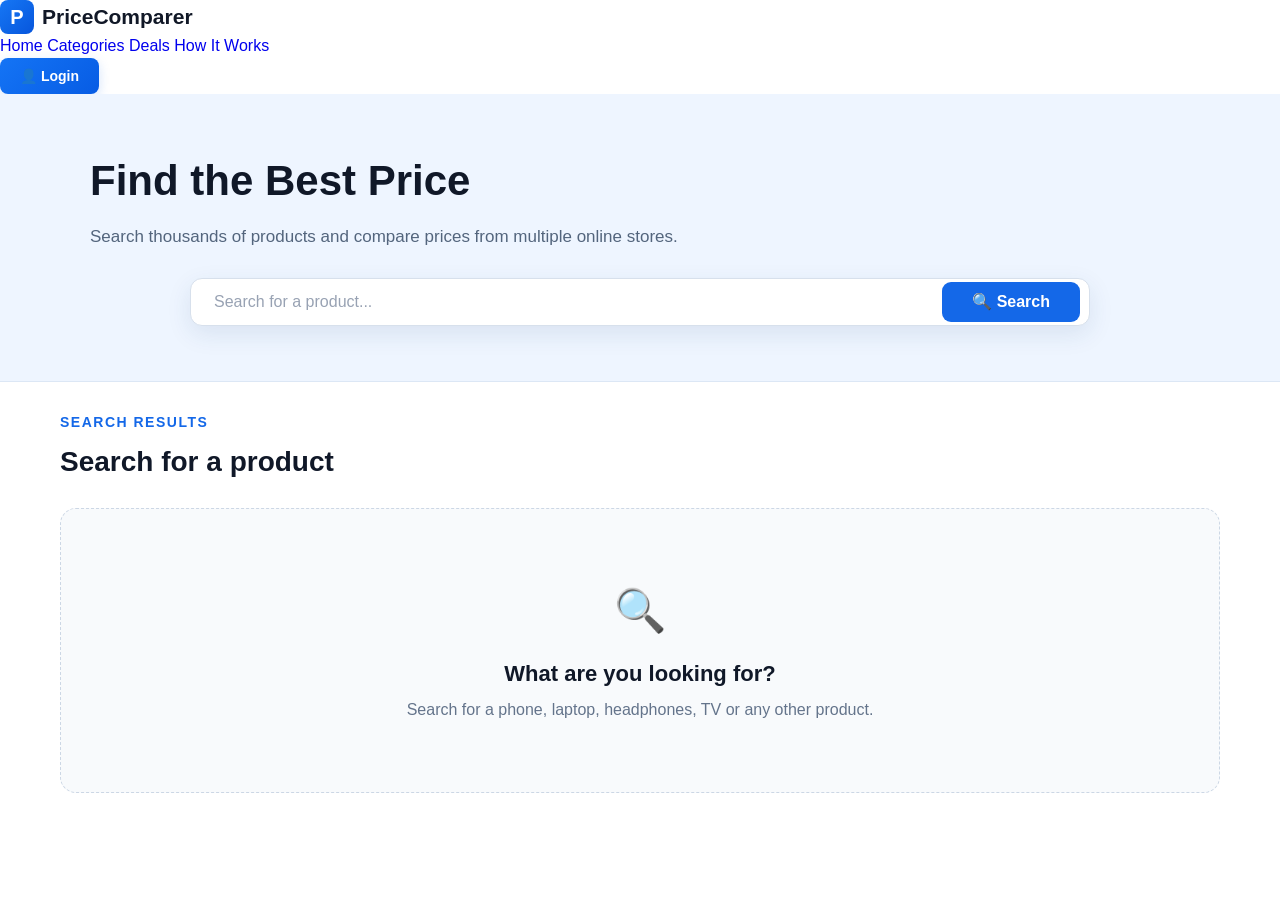
<file: price comparer/search.html>
<!DOCTYPE html>
<html lang="en">

<head>
    <link rel="stylesheet" href="style.css">
<link rel="stylesheet" href="search.css">

    <meta charset="UTF-8">

    <meta
        name="viewport"
        content="width=device-width, initial-scale=1.0"
    >

    <title>Search Products - PriceComparer</title>

   

</head>


<body>

    <!-- ================= HEADER ================= -->

    <header class="main-header">

        <div class="logo">
            <span class="logo-box">P</span>
            <span>Price<span>Comparer</span></span>
        </div>


        <nav>

            <a href="index.html">
                Home
            </a>

            <a href="#">
                Categories
            </a>

            <a href="#">
                Deals
            </a>

            <a href="#">
                How It Works
            </a>

        </nav>


        <button class="login-btn">
            👤 Login
        </button>

    </header>


    <!-- ================= SEARCH AREA ================= -->

    <section class="search-section">

        <div class="search-container">

            <h1>
                Find the Best Price
            </h1>

            <p>
                Search thousands of products and compare prices
                from multiple online stores.
            </p>


            <div class="search-box">

                <input
                    type="text"
                    id="productSearch"
                    placeholder="Search for a product..."
                    autocomplete="off"
                >

                <button
                    onclick="searchProduct()"
                >
                    🔍 Search
                </button>

            </div>

        </div>

    </section>


    <!-- ================= RESULTS ================= -->

    <main class="search-results-container">

        <div class="results-header">

            <div>

                <p class="small-heading">
                    SEARCH RESULTS
                </p>

                <h2 id="resultsTitle">
                    Search for a product
                </h2>

            </div>

            <span id="resultCount"></span>

        </div>


        <div id="results">

            <div class="empty-results">

                <div class="empty-icon">
                    🔍
                </div>

                <h3>
                    What are you looking for?
                </h3>

                <p>
                    Search for a phone, laptop, headphones,
                    TV or any other product.
                </p>

            </div>

        </div>

    </main>

<script src="products.js"></script>
    <!-- ================= JAVASCRIPT ================= -->

    <script>
        




// ==========================================
// SEARCH
// ==========================================

function searchProduct() {

    const input =
        document.getElementById("productSearch");

    const results =
        document.getElementById("results");

    const resultsTitle =
        document.getElementById("resultsTitle");

    const resultCount =
        document.getElementById("resultCount");


    const query =
        input.value.trim().toLowerCase();


    // Empty search
    if (query === "") {

        resultsTitle.textContent =
            "Search for a product";

        resultCount.textContent = "";

        results.innerHTML = `

            <div class="empty-results">

                <div class="empty-icon">
                    🔍
                </div>

                <h3>
                    What are you looking for?
                </h3>

                <p>
                    Enter a product name above.
                </p>

            </div>
        `;

        return;
    }


    // Find matching products
    const matchingProducts =
         productCatalog.filter(
            function(product) {

                return (
                    product.name
                        .toLowerCase()
                        .includes(query)

                    ||

                    product.category
                        .toLowerCase()
                        .includes(query)
                );

            }
        );


    // No results
    if (matchingProducts.length === 0) {

        resultsTitle.textContent =
            `No results for "${input.value}"`;

        resultCount.textContent =
            "0 products found";

        results.innerHTML = `

            <div class="empty-results">

                <div class="empty-icon">
                    🔎
                </div>

                <h3>
                    No products found
                </h3>

                <p>
                    Try iPhone, Samsung,
                    MacBook, Sony or OnePlus.
                </p>

            </div>
        `;

        return;
    }


    // Heading
    resultsTitle.textContent =
        `Results for "${input.value}"`;

    resultCount.textContent =
        matchingProducts.length +
        " product" +
        (matchingProducts.length > 1 ? "s" : "") +
        " found";


    // Clear results
    results.innerHTML = "";


    // Build cards
    matchingProducts.forEach(
        function(product) {

            const card =
                document.createElement("div");

            card.className =
                "search-product-card";


            card.innerHTML = `

                <div class="search-product-image image-fallback">
                    ${product.icon}
                </div>


                <div class="search-product-info">

                    <span class="product-category">
                        ${product.category}
                    </span>

                    <h3>
                        ${product.name}
                    </h3>

                    <div class="product-rating">
                        ⭐ ${product.rating}
                    </div>

                </div>


                <div class="search-product-price">

                    <small>
                        Starting from
                    </small>

                    <strong>
                        ₹${getLowestProductPrice(product).toLocaleString("en-IN")}
                    </strong>

                    <button
                        class="compare-price-btn"
                        onclick="compareProduct('${product.name}')"
                    >
                        Compare Prices →
                    </button>

                </div>

            `;


            results.appendChild(card);

        }
    );

}


// ==========================================
// OPEN COMPARISON PAGE
// ==========================================

function compareProduct(productName) {

    window.location.href =
        "comparison.html?product=" +
        encodeURIComponent(productName);

}


// ==========================================
// ENTER KEY SEARCH
// ==========================================

document.addEventListener(
    "DOMContentLoaded",
    function() {

        const input =
            document.getElementById(
                "productSearch"
            );


        input.addEventListener(
            "keydown",
            function(event) {

                if (event.key === "Enter") {

                    searchProduct();

                }

            }
        );

    }
);


    </script>


    <script>

        // ============================================
        // SEARCH PRODUCT
        // ============================================

        function searchProduct() {

            const input =
                document.getElementById(
                    "productSearch"
                );


            const query =
                input.value.trim();


            const results =
                document.getElementById(
                    "results"
                );


            const resultsTitle =
                document.getElementById(
                    "resultsTitle"
                );


            const resultCount =
                document.getElementById(
                    "resultCount"
                );


            if (!query) {

                results.innerHTML = `

                    <div class="empty-results">

                        <div class="empty-icon">
                            ⚠️
                        </div>

                        <h3>
                            Please enter a product name
                        </h3>

                        <p>
                            Try searching for iPhone,
                            Samsung, MacBook or OnePlus.
                        </p>

                    </div>

                `;

                resultsTitle.textContent =
                    "Search for a product";

                resultCount.textContent = "";

                return;

            }


            // ========================================
            // PRODUCT DATABASE
            // ========================================

            const products = [

                {
                    name: "iPhone 16",
                    category: "Smartphone",
                    price: 68499,
                    rating: "4.6",
                    image:
                        "https://images.unsplash.com/photo-1592286927505-2fd2c2f1f2e4?auto=format&fit=crop&w=500&q=80"
                },


                {
                    name: "iPhone 16 Pro",
                    category: "Smartphone",
                    price: 99999,
                    rating: "4.7",
                    image:
                        "https://images.unsplash.com/photo-1592286927505-2fd2c2f1f2e4?auto=format&fit=crop&w=500&q=80"
                },


                {
                    name: "Samsung Galaxy S25",
                    category: "Smartphone",
                    price: 74999,
                    rating: "4.5",
                    image:
                        "https://images.unsplash.com/photo-1610945265064-0e34e5519bbf?auto=format&fit=crop&w=500&q=80"
                },


                {
                    name: "MacBook Air",
                    category: "Laptop",
                    price: 89999,
                    rating: "4.7",
                    image:
                        "https://images.unsplash.com/photo-1517336714731-489689fd1ca8?auto=format&fit=crop&w=500&q=80"
                },


                {
                    name: "Sony WH-1000XM5",
                    category: "Headphones",
                    price: 24999,
                    rating: "4.6",
                    image:
                        "https://images.unsplash.com/photo-1546435770-a3e426bf472b?auto=format&fit=crop&w=500&q=80"
                },


                {
                    name: "OnePlus 13",
                    category: "Smartphone",
                    price: 59999,
                    rating: "4.5",
                    image:
                        "https://images.unsplash.com/photo-1598327105666-5b89351aff97?auto=format&fit=crop&w=500&q=80"
                }

            ];


            // ========================================
            // FILTER PRODUCTS
            // ========================================

            const searchText =
                query.toLowerCase();


            const matchingProducts =
                products.filter(function(product) {

                    return (
                        product.name
                            .toLowerCase()
                            .includes(searchText)

                        ||

                        product.category
                            .toLowerCase()
                            .includes(searchText)
                    );

                });


            // ========================================
            // SHOW NO RESULTS
            // ========================================

            if (
                matchingProducts.length === 0
            ) {

                resultsTitle.textContent =
                    "No products found";

                resultCount.textContent =
                    "0 products";


                results.innerHTML = `

                    <div class="empty-results">

                        <div class="empty-icon">
                            🔎
                        </div>

                        <h3>
                            No matching products
                        </h3>

                        <p>
                            Try searching for iPhone,
                            Samsung, MacBook, Sony or OnePlus.
                        </p>

                    </div>

                `;

                return;

            }


            // ========================================
            // SHOW RESULTS
            // ========================================

            resultsTitle.textContent =
                "Results for \"" +
                query +
                "\"";


            resultCount.textContent =
                matchingProducts.length +
                " products found";


            results.innerHTML = "";


          matchingProducts.forEach(function(product) {

    const card =
        document.createElement("div");

    card.className =
        "search-product-card";


    card.innerHTML = `

        <!-- PRODUCT IMAGE -->

        <div class="search-product-image">

            <img
                src="${product.image}"
                alt="${product.name}"
                onerror="
                    this.style.display='none';
                    this.parentElement.innerHTML='📱';
                    this.parentElement.classList.add('image-fallback');
                "
            >

        </div>


        <!-- PRODUCT INFORMATION -->

        <div class="search-product-info">

            <span class="product-category">
                ${product.category}
            </span>

            <h3>
                ${product.name}
            </h3>

            <div class="product-rating">
                ⭐ ${product.rating}
            </div>

        </div>


        <!-- PRICE -->

        <div class="search-product-price">

            <small>
                Starting from
            </small>

            <strong>
                 ₹${getLowestProductPrice(product).toLocaleString("en-IN")}
            </strong>

            <button
                class="compare-price-btn"
                onclick="compareProduct('${product.name}')"
            >
                Compare Prices →
            </button>

        </div>

    `;


    results.appendChild(card);

});

        // ============================================
        // OPEN COMPARISON PAGE
        // ============================================

        function compareProduct(
            productName
        ) {

            window.location.href =
                "comparison.html?product=" +
                encodeURIComponent(
                    productName
                );

        }


        // ============================================
        // SEARCH USING ENTER KEY
        // ============================================

        document
            .getElementById("productSearch")
            .addEventListener(
                "keydown",
                function(event) {

                    if (
                        event.key === "Enter"
                    ) {

                        searchProduct();

                    }

                }
            );

    </script>
   
</body>

</html>
</file>
<file: price comparer/style.css>
/* =====================================================
   PRICECOMPARER
   PHASE 1 - PREMIUM HOMEPAGE
===================================================== */


/* ================= RESET ================= */

* {
    margin: 0;
    padding: 0;
    box-sizing: border-box;
}


html {
    scroll-behavior: smooth;
}


body {
    font-family:
        Arial,
        Helvetica,
        sans-serif;

    color: #101828;

    background: #ffffff;

    line-height: 1.5;
}


button,
input {
    font-family: inherit;
}


button {
    cursor: pointer;
}


a {
    text-decoration: none;
}


/* ================= NAVBAR ================= */

.navbar {
    height: 66px;

    width: 100%;

    display: flex;

    align-items: center;

    justify-content: space-between;

    padding: 0 6.5%;

    background: #ffffff;

    border-bottom: 1px solid #edf0f5;

    position: sticky;

    top: 0;

    z-index: 1000;
}


.logo {
    display: flex;

    align-items: center;

    font-size: 21px;

    font-weight: 700;

    color: #111827;
}


.logo-price {
    color: #1264e8;
}


.logo-box {
    width: 34px;

    height: 34px;

    display: flex;

    align-items: center;

    justify-content: center;

    margin-right: 8px;

    border-radius: 8px;

    color: white;

    background:
        linear-gradient(
            135deg,
            #1677f5,
            #0756dc
        );

    font-size: 20px;

    font-weight: 800;
}


.nav-links {
    display: flex;

    align-items: center;

    gap: 48px;
}


.nav-links a {
    position: relative;

    color: #111827;

    font-size: 14px;

    font-weight: 600;

    padding: 24px 0;
}


.nav-links a::after {
    content: "";

    position: absolute;

    left: 0;

    bottom: 10px;

    width: 0;

    height: 2px;

    background: #1769ee;

    transition: 0.25s;
}


.nav-links a:hover::after,
.nav-links a.active::after {
    width: 100%;
}


.login-btn {
    display: flex;

    align-items: center;

    gap: 7px;

    border: none;

    border-radius: 8px;

    padding: 10px 20px;

    color: white;

    background:
        linear-gradient(
            135deg,
            #1474f5,
            #075ce4
        );

    font-size: 14px;

    font-weight: 600;

    box-shadow:
        0 4px 12px
        rgba(18, 100, 232, 0.18);

    transition: 0.2s;
}


.login-btn:hover {
    transform: translateY(-1px);

    box-shadow:
        0 7px 18px
        rgba(18, 100, 232, 0.25);
}


/* ================= HERO ================= */

.hero {
    min-height: 300px;

    position: relative;

    overflow: hidden;

    display: flex;

    align-items: center;

    justify-content: center;

    text-align: center;

    padding:
        25px
        20px
        28px;

    background:
        linear-gradient(
            180deg,
            #f5f9ff,
            #edf5ff
        );
}


.hero-background {
    position: absolute;

    inset: 0;

    opacity: 0.75;

    background:
        radial-gradient(
            ellipse at -5% 120%,
            transparent 0 36%,
            #d9e8ff 36.2% 40%,
            transparent 40.2%
        ),
        radial-gradient(
            ellipse at 105% 110%,
            transparent 0 38%,
            #d9e8ff 38.2% 42%,
            transparent 42.2%
        );
}


.hero-content {
    position: relative;

    z-index: 2;

    width: 100%;

    max-width: 850px;
}


.deal-badge {
    display: inline-flex;

    align-items: center;

    padding: 6px 15px;

    margin-bottom: 12px;

    border: 1px solid #d9e7ff;

    border-radius: 30px;

    background: rgba(255, 255, 255, 0.75);

    color: #1765e9;

    font-size: 13px;

    font-weight: 600;

    box-shadow:
        0 3px 10px
        rgba(50, 90, 150, 0.06);
}


.hero h1 {
    font-size: 50px;

    line-height: 1.04;

    letter-spacing: -1.5px;

    margin-bottom: 10px;

    color: #111827;
}


.hero h1 span {
    color: #1166e8;
}


.hero-text {
    color: #344054;

    font-size: 16px;

    line-height: 1.45;

    margin-bottom: 17px;
}


/* ================= SEARCH ================= */

.search-box {
    width: 100%;

    max-width: 640px;

    height: 48px;

    margin: auto;

    display: flex;

    align-items: center;

    background: white;

    border: 1px solid #dce4ef;

    border-radius: 10px;

    overflow: hidden;

    box-shadow:
        0 6px 18px
        rgba(15, 23, 42, 0.10);
}


.search-icon {
    font-size: 27px;

    line-height: 1;

    color: #475467;

    margin-left: 15px;

    transform: rotate(-20deg);
}


.search-box input {
    flex: 1;

    height: 100%;

    border: none;

    outline: none;

    padding:
        0
        12px;

    font-size: 14px;

    color: #111827;
}


.search-box input::placeholder {
    color: #98a2b3;
}


.search-box button {
    height: 40px;

    min-width: 110px;

    margin-right: 4px;

    border: none;

    border-radius: 7px;

    background:
        linear-gradient(
            135deg,
            #1475f5,
            #0759df
        );

    color: white;

    font-weight: 700;

    font-size: 14px;

    transition: 0.2s;
}


.search-box button:hover {
    background: #0758d8;
}


.search-hint {
    margin-top: 9px;

    color: #475467;

    font-size: 12px;
}


.search-hint span {
    color: #075fe5;

    font-weight: 600;
}


/* ================= SECTION TITLE ================= */

.section-title {
    text-align: center;

    margin-bottom: 25px;
}


.section-title h2 {
    font-size: 22px;

    margin-bottom: 5px;

    color: #111827;
}


.section-title > p:last-child {
    color: #667085;

    font-size: 13px;
}


.small-heading {
    color: #1465e9 !important;

    font-size: 11px !important;

    font-weight: 800;

    letter-spacing: 1.3px;

    margin-bottom: 5px;
}


/* ================= CATEGORIES ================= */

.categories-section {
    padding:
        18px
        6.5%
        20px;
}


.category-grid {
    max-width: 1150px;

    margin: auto;

    display: grid;

    grid-template-columns:
        repeat(6, 1fr);

    gap: 17px;
}


.category-card {
    min-height: 100px;

    display: flex;

    flex-direction: column;

    align-items: center;

    justify-content: center;

    text-align: center;

    background: white;

    border: 1px solid #e4e9f0;

    border-radius: 9px;

    box-shadow:
        0 2px 8px
        rgba(16, 24, 40, 0.04);

    transition:
        transform 0.2s,
        box-shadow 0.2s,
        border-color 0.2s;

    cursor: pointer;
}


.category-card:hover {
    transform: translateY(-3px);

    border-color: #b8d2ff;

    box-shadow:
        0 8px 20px
        rgba(25, 95, 200, 0.10);
}


.category-icon {
    width: 45px;

    height: 40px;

    display: flex;

    align-items: center;

    justify-content: center;

    margin-bottom: 5px;

    font-size: 31px;
}


.category-card h3 {
    font-size: 14px;

    color: #101828;

    margin-bottom: 1px;
}


.category-card p {
    color: #667085;

    font-size: 11px;
}


/* ================= PRODUCTS ================= */

.products-section {
    padding:
        7px
        6.5%
        18px;
}


.products-header {
    max-width: 1150px;

    margin: auto;

    display: flex;

    align-items: end;

    justify-content: space-between;

    margin-bottom: 10px;
}


.products-header h2 {
    font-size: 21px;

    color: #111827;
}


.view-all {
    border: none;

    background: transparent;

    color: #1165e9;

    font-size: 13px;

    font-weight: 600;
}


.product-grid {
    max-width: 1150px;

    margin: auto;

    display: grid;

    grid-template-columns:
        repeat(4, 1fr);

    gap: 16px;
}


.product-card {
    display: flex;

    align-items: center;

    min-height: 157px;

    background: #ffffff;

    border: 1px solid #e3e8ef;

    border-radius: 9px;

    overflow: hidden;

    box-shadow:
        0 2px 7px
        rgba(16, 24, 40, 0.035);

    transition: 0.2s;
}


.product-card:hover {
    transform: translateY(-2px);

    box-shadow:
        0 8px 20px
        rgba(16, 24, 40, 0.09);
}


.product-image {
    width: 40%;

    min-width: 40%;

    height: 100%;

    display: flex;

    align-items: center;

    justify-content: center;

    padding: 13px;

    background: #f8fafc;
}


.product-image img {
    width: 100%;

    height: 120px;

    object-fit: cover;

    border-radius: 5px;
}


.product-details {
    width: 60%;

    padding:
        10px
        10px;
}


.product-category {
    display: block;

    color: #1266e9;

    font-size: 10px;

    margin-bottom: 3px;
}


.product-details h3 {
    color: #101828;

    font-size: 14px;

    margin-bottom: 4px;
}


.product-details > p {
    color: #667085;

    font-size: 10px;

    line-height: 1.45;

    min-height: 30px;

    margin-bottom: 8px;
}


.product-bottom {
    display: flex;

    align-items: end;

    justify-content: space-between;

    gap: 4px;
}


.product-bottom small {
    display: block;

    color: #667085;

    font-size: 9px;

    margin-bottom: 1px;
}


.product-bottom strong {
    display: block;

    color: #075fe5;

    font-size: 16px;
}


.compare-btn {
    border: none;

    border-radius: 6px;

    padding:
        6px
        10px;

    color: white;

    background:
        linear-gradient(
            135deg,
            #1573ef,
            #075be0
        );

    font-size: 10px;

    font-weight: 700;

    transition: 0.2s;
}


.compare-btn:hover {
    transform: translateY(-1px);

    background: #0758d8;
}


/* ================= HOW IT WORKS ================= */

.how-section {
    padding:
        10px
        6.5%
        20px;

    background: #ffffff;
}


.how-section .section-title {
    margin-bottom: 13px;
}


.steps {
    max-width: 900px;

    margin: auto;

    display: grid;

    grid-template-columns:
        repeat(3, 1fr);

    gap: 0;
}


.step {
    display: grid;

    grid-template-columns:
        50px
        62px
        1fr;

    align-items: center;

    padding:
        5px
        30px;

    border-right: 1px solid #e4e7ec;
}


.step:last-child {
    border-right: none;
}


.step-number {
    width: 46px;

    height: 46px;

    display: flex;

    align-items: center;

    justify-content: center;

    border-radius: 50%;

    background: #edf4ff;

    color: #075fe5;

    font-size: 15px;

    font-weight: 800;
}


.step-icon {
    width: 43px;

    height: 43px;

    display: flex;

    align-items: center;

    justify-content: center;

    border-radius: 9px;

    font-size: 22px;
}


.search-step {
    background: #e4efff;
}


.compare-step {
    background: #dcf9ed;
}


.save-step {
    background: #fff2d7;
}


.step h3 {
    font-size: 13px;

    margin-bottom: 2px;
}


.step p {
    color: #667085;

    font-size: 10px;

    line-height: 1.45;
}


/* ================= FOOTER ================= */

.footer {
    color: white;

    background:
        linear-gradient(
            135deg,
            #111f32,
            #0c1a2d
        );

    padding:
        18px
        6.5%
        0;
}


.footer-grid {
    max-width: 1150px;

    margin: auto;

    display: grid;

    grid-template-columns:
        1.5fr
        1fr
        1fr
        1.5fr;

    gap: 50px;

    padding-bottom: 17px;
}


.footer-logo {
    display: inline-flex;

    align-items: center;

    color: white;

    font-size: 17px;

    font-weight: 700;

    margin-bottom: 7px;
}


.footer-logo b {
    color: #2f82ff;
}


.footer-brand > p {
    color: #c1cad7;

    font-size: 11px;

    line-height: 1.6;

    margin-bottom: 10px;
}


.socials {
    display: flex;

    gap: 8px;
}


.socials a {
    width: 27px;

    height: 27px;

    display: flex;

    align-items: center;

    justify-content: center;

    border: 1px solid #526174;

    border-radius: 5px;

    color: white;

    font-size: 12px;

    transition: 0.2s;
}


.socials a:hover {
    background: #1266e9;

    border-color: #1266e9;
}


.footer-column {
    display: flex;

    flex-direction: column;

    align-items: flex-start;
}


.footer-column h3 {
    color: white;

    font-size: 12px;

    margin-bottom: 9px;
}


.footer-column a {
    color: #c1cad7;

    font-size: 11px;

    margin-bottom: 6px;
}


.footer-column a:hover {
    color: white;
}


.newsletter p {
    color: #c1cad7;

    font-size: 11px;

    line-height: 1.45;

    margin-bottom: 9px;
}


.newsletter-box {
    width: 100%;

    display: flex;

    background: white;

    border-radius: 6px;

    overflow: hidden;
}


.newsletter-box input {
    min-width: 0;

    flex: 1;

    border: none;

    outline: none;

    padding:
        9px;

    font-size: 10px;
}


.newsletter-box button {
    border: none;

    padding:
        0
        13px;

    color: white;

    background: #1269eb;

    font-size: 10px;

    font-weight: 700;
}


.footer-bottom {
    max-width: none;

    margin:
        0
        -7.5%;

    padding:
        8px
        20px;

    text-align: center;

    border-top: 1px solid #2d3b4f;

    color: #b2bdcb;

    font-size: 10px;
}


/* ================= NO RESULTS ================= */

.no-results {
    grid-column: 1 / -1;

    padding: 40px;

    text-align: center;

    border: 1px dashed #cbd5e1;

    border-radius: 10px;

    color: #667085;
}


.no-results h3 {
    margin-bottom: 5px;

    color: #101828;
}


/* ================= RESPONSIVE ================= */

@media (max-width: 1000px) {

    .navbar {
        padding: 0 4%;
    }


    .nav-links {
        gap: 25px;
    }


    .category-grid {
        grid-template-columns:
            repeat(3, 1fr);
    }


    .product-grid {
        grid-template-columns:
            repeat(2, 1fr);
    }


    .step {
        padding: 5px 15px;
    }

}


@media (max-width: 700px) {

    .navbar {
        height: auto;

        min-height: 65px;

        flex-wrap: wrap;

        padding:
            12px
            5%;

        gap: 10px;
    }


    .nav-links {
        order: 3;

        width: 100%;

        justify-content: center;

        gap: 20px;
    }


    .nav-links a {
        padding: 5px 0;
    }


    .nav-links a::after {
        bottom: 0;
    }


    .hero {
        min-height: 400px;
    }


    .hero h1 {
        font-size: 38px;
    }


    .desktop-break {
        display: none;
    }


    .search-box {
        height: auto;

        min-height: 48px;
    }


    .search-box button {
        min-width: 90px;
    }


    .category-grid {
        grid-template-columns:
            repeat(2, 1fr);
    }


    .product-grid {
        grid-template-columns: 1fr;
    }


    .steps {
        grid-template-columns: 1fr;

        gap: 10px;
    }


    .step {
        border-right: none;

        border-bottom: 1px solid #e4e7ec;

        padding: 12px;
    }


    .step:last-child {
        border-bottom: none;
    }


    .footer-grid {
        grid-template-columns:
            repeat(2, 1fr);

        gap: 30px;
    }

}


@media (max-width: 480px) {

    .nav-links {
        gap: 12px;
    }


    .nav-links a {
        font-size: 11px;
    }


    .login-btn {
        padding:
            8px
            12px;
    }


    .hero h1 {
        font-size: 32px;
    }


    .hero-text {
        font-size: 14px;
    }


    .search-box input {
        font-size: 13px;
    }


    .category-grid {
        gap: 10px;
    }


    .product-card {
        min-height: 145px;
    }


    .footer-grid {
        grid-template-columns: 1fr;
    }

}
/* =====================================================
   PHASE 2 - PRICE COMPARISON PAGE
===================================================== */


/* ================= SEARCH ================= */

.comparison-search {
    background:
        linear-gradient(
            135deg,
            #f4f8ff,
            #eaf3ff
        );

    padding:
        25px
        6.5%
        28px;

    border-bottom:
        1px solid #dfe8f5;
}


.comparison-search-inner {
    max-width: 1150px;

    margin: auto;
}


.back-link {
    display: inline-block;

    margin-bottom: 12px;

    color: #1265e8;

    font-size: 12px;

    font-weight: 600;
}


.comparison-search h1 {
    font-size: 30px;

    margin-bottom: 15px;

    color: #101828;
}


.comparison-search-box {
    max-width: 700px;

    height: 48px;

    display: flex;

    align-items: center;

    background: white;

    border:
        1px solid #d5dfec;

    border-radius: 9px;

    overflow: hidden;

    box-shadow:
        0 5px 15px
        rgba(16, 24, 40, 0.07);
}


.comparison-search-box span {
    margin-left: 15px;

    font-size: 24px;

    color: #667085;
}


.comparison-search-box input {
    flex: 1;

    height: 100%;

    border: none;

    outline: none;

    padding:
        0 12px;

    font-size: 14px;
}


.comparison-search-box button {
    height: 40px;

    margin-right: 4px;

    padding:
        0 20px;

    border: none;

    border-radius: 7px;

    background: #1268eb;

    color: white;

    font-size: 13px;

    font-weight: 700;
}


/* ================= CONTAINER ================= */

.comparison-container {
    max-width: 1150px;

    margin: auto;

    padding:
        28px 20px
        40px;
}


/* ================= PRODUCT ================= */

.comparison-product {
    display: grid;

    grid-template-columns:
        180px
        1fr
        220px;

    align-items: center;

    gap: 25px;

    padding: 20px;

    background: white;

    border:
        1px solid #e1e7ef;

    border-radius: 12px;

    box-shadow:
        0 3px 12px
        rgba(16, 24, 40, 0.05);

    margin-bottom: 25px;
}


.comparison-product-image {
    height: 160px;

    display: flex;

    align-items: center;

    justify-content: center;

    padding: 12px;

    background: #f7f9fc;

    border-radius: 9px;
}


.comparison-product-image img {
    width: 100%;

    height: 135px;

    object-fit: cover;

    border-radius: 5px;
}


.comparison-category {
    color: #1265e8;

    font-size: 11px;

    font-weight: 600;
}


.comparison-product-info h2 {
    font-size: 27px;

    margin:
        4px 0
        7px;

    color: #101828;
}


.comparison-product-info p {
    max-width: 500px;

    color: #667085;

    font-size: 13px;
}


.rating {
    margin-top: 10px;

    color: #f59e0b;

    font-size: 13px;

    font-weight: 700;
}


.rating span {
    color: #667085;

    font-size: 11px;

    font-weight: 400;

    margin-left: 6px;
}


/* ================= BEST PRICE ================= */

.best-price-summary {
    padding:
        20px;

    text-align: center;

    border-radius: 10px;

    background: #edf7ef;

    border:
        1px solid #ccebd2;
}


.best-price-summary span {
    display: block;

    color: #188544;

    font-size: 10px;

    font-weight: 800;

    letter-spacing: 1px;
}


.best-price-summary strong {
    display: block;

    margin:
        5px 0;

    color: #127638;

    font-size: 27px;
}


.best-price-summary small {
    color: #4b6350;

    font-size: 10px;
}


/* ================= STORES ================= */

.stores-section {
    margin-bottom: 20px;
}


.stores-header {
    display: flex;

    align-items: end;

    justify-content: space-between;

    margin-bottom: 12px;
}


.stores-header h2 {
    font-size: 21px;
}


.store-count {
    color: #667085;

    font-size: 11px;
}


/* ================= STORE CARD ================= */

.store-card {
    position: relative;

    min-height: 80px;

    display: grid;

    grid-template-columns:
        1.7fr
        1fr
        1fr
        130px;

    align-items: center;

    gap: 15px;

    margin-bottom: 10px;

    padding:
        15px 18px;

    background: white;

    border:
        1px solid #e1e7ef;

    border-radius: 9px;

    box-shadow:
        0 2px 7px
        rgba(16, 24, 40, 0.04);

    transition: 0.2s;
}


.store-card:hover {
    transform: translateY(-2px);

    box-shadow:
        0 7px 18px
        rgba(16, 24, 40, 0.08);
}


.store-info {
    display: flex;

    align-items: center;

    gap: 12px;
}


.store-logo {
    width: 42px;

    height: 42px;

    display: flex;

    align-items: center;

    justify-content: center;

    border-radius: 8px;

    font-size: 20px;

    font-weight: 800;

    background: #f2f4f7;
}


.amazon-logo {
    color: #111827;

    background: #fff3df;
}


.flipkart-logo {
    color: #075fe5;

    background: #eaf3ff;
}


.croma-logo {
    color: #ffffff;

    background: #111827;
}


.reliance-logo {
    color: #ffffff;

    background: #075fe5;
}


.store-info h3 {
    font-size: 14px;

    color: #101828;
}


.store-info p {
    color: #667085;

    font-size: 10px;
}


.store-price small {
    display: block;

    color: #667085;

    font-size: 9px;
}


.store-price strong {
    display: block;

    color: #101828;

    font-size: 19px;
}


.save-text {
    display: block;

    color: #168343;

    font-size: 9px;

    font-weight: 600;
}


.delivery {
    color: #475467;

    font-size: 11px;
}


.delivery span {
    color: #168343;

    font-weight: 800;

    margin-right: 4px;
}


.buy-btn {
    display: flex;

    align-items: center;

    justify-content: center;

    padding:
        9px 12px;

    border-radius: 6px;

    background: #eef5ff;

    color: #1265e8;

    font-size: 11px;

    font-weight: 700;

    transition: 0.2s;
}


.buy-btn:hover {
    background: #1265e8;

    color: white;
}


/* ================= BEST STORE ================= */

.best-store {
    border:
        1.5px solid #9ed3ad;

    background:
        linear-gradient(
            90deg,
            #fbfffc,
            #ffffff
        );
}


.best-buy {
    color: white;

    background: #168343;
}


.best-buy:hover {
    background: #106a34;
}


.best-badge {
    position: absolute;

    top: -9px;

    left: 18px;

    padding:
        3px 8px;

    border-radius: 20px;

    background: #168343;

    color: white;

    font-size: 8px;

    font-weight: 800;
}


/* ================= SAVING ================= */

.saving-section {
    display: flex;

    align-items: center;

    gap: 14px;

    padding:
        15px 18px;

    margin-top: 22px;

    border:
        1px solid #cde5ff;

    border-radius: 9px;

    background: #f3f8ff;
}


.saving-icon {
    width: 42px;

    height: 42px;

    display: flex;

    align-items: center;

    justify-content: center;

    border-radius: 8px;

    background: #e0edff;

    font-size: 21px;
}


.saving-section h3 {
    color: #1265e8;

    font-size: 14px;
}


.saving-section p {
    color: #667085;

    font-size: 11px;
}


.price-disclaimer {
    margin-top: 18px;

    text-align: center;

    color: #98a2b3;

    font-size: 10px;
}


/* ================= RESPONSIVE ================= */

@media (max-width: 800px) {

    .comparison-product {
        grid-template-columns: 130px 1fr;
    }


    .best-price-summary {
        grid-column: 1 / -1;
    }


    .store-card {
        grid-template-columns:
            1fr 1fr;

        gap: 12px;
    }


    .buy-btn {
        width: 100%;
    }

}


@media (max-width: 550px) {

    .comparison-product {
        grid-template-columns: 1fr;

        text-align: center;
    }


    .comparison-product-image {
        max-width: 180px;

        width: 100%;

        margin: auto;
    }


    .comparison-product-info p {
        margin: auto;
    }


    .store-card {
        grid-template-columns: 1fr;

        text-align: center;
    }


    .store-info {
        justify-content: center;
    }


    .delivery {
        text-align: center;
    }


    .comparison-search h1 {
        font-size: 25px;
    }

}
/* =====================================================
   SEARCH PAGE
   ===================================================== */

.search-section {
    background: #eef5ff;
    padding: 55px 20px;
    border-bottom: 1px solid #dce7f5;
}

.search-container {
    max-width: 1100px;
    margin: 0 auto;
}

.search-container h1 {
    font-size: 42px;
    margin: 0 0 12px;
    color: #101828;
}

.search-container p {
    font-size: 17px;
    color: #53657d;
    margin-bottom: 28px;
}

.search-box {
    display: flex;
    max-width: 900px;
    background: white;
    border: 1px solid #d7e0ec;
    border-radius: 12px;
    padding: 5px;
    box-shadow: 0 8px 25px rgba(30, 70, 120, 0.10);
}

.search-box input {
    flex: 1;
    border: none;
    outline: none;
    padding: 17px 18px;
    font-size: 16px;
    color: #172033;
}

.search-box button {
    border: none;
    background: #1468e8;
    color: white;
    padding: 0 30px;
    border-radius: 9px;
    font-size: 16px;
    font-weight: 700;
    cursor: pointer;
}

.search-box button:hover {
    background: #0d58ca;
}


/* =====================================================
   SEARCH RESULTS
   ===================================================== */

.search-results-container {
    max-width: 1100px;
    margin: 45px auto;
    padding: 0 20px;
}

.results-header {
    display: flex;
    justify-content: space-between;
    align-items: flex-end;
    margin-bottom: 25px;
}

.small-heading {
    color: #1468e8 !important;
    font-size: 14px !important;
    font-weight: 800;
    letter-spacing: 1.5px;
    margin: 0 0 8px !important;
}

.results-header h2 {
    font-size: 28px;
    margin: 0;
    color: #101828;
}

#resultCount {
    color: #64748b;
    font-size: 14px;
}


/* =====================================================
   PRODUCT RESULT CARD
   ===================================================== */

.search-product-card {
    display: flex;
    align-items: center;
    gap: 28px;
    background: white;
    border: 1px solid #dce5ef;
    border-radius: 16px;
    padding: 20px;
    margin-bottom: 18px;
    box-shadow: 0 5px 18px rgba(20, 50, 90, 0.06);
    transition: 0.2s ease;
}

.search-product-card:hover {
    transform: translateY(-2px);
    box-shadow: 0 10px 25px rgba(20, 50, 90, 0.10);
}


/* Product image */

.search-product-image {
    width: 150px;
    height: 150px;
    flex-shrink: 0;
    background: #f4f7fb;
    border-radius: 12px;
    display: flex;
    align-items: center;
    justify-content: center;
    overflow: hidden;
}

.search-product-image img {
    width: 100%;
    height: 100%;
    object-fit: cover;
}


/* Product information */

.search-product-info {
    flex: 1;
}

.product-category {
    display: inline-block;
    color: #1468e8;
    font-size: 14px;
    font-weight: 700;
    margin-bottom: 8px;
}

.search-product-info h3 {
    font-size: 24px;
    color: #101828;
    margin: 0 0 12px;
}

.product-rating {
    color: #64748b;
    font-size: 15px;
}


/* Price */

.search-product-price {
    width: 230px;
    text-align: right;
}

.search-product-price small {
    display: block;
    color: #64748b;
    margin-bottom: 5px;
}

.search-product-price strong {
    display: block;
    color: #101828;
    font-size: 25px;
    margin-bottom: 15px;
}

.search-product-price button {
    border: none;
    background: #1468e8;
    color: white;
    padding: 12px 18px;
    border-radius: 8px;
    font-weight: 700;
    cursor: pointer;
}

.search-product-price button:hover {
    background: #0d58ca;
}


/* =====================================================
   EMPTY RESULTS
   ===================================================== */

.empty-results {
    text-align: center;
    padding: 70px 20px;
    background: #f8fafc;
    border: 1px dashed #ccd7e5;
    border-radius: 16px;
}

.empty-icon {
    font-size: 42px;
    margin-bottom: 15px;
}

.empty-results h3 {
    font-size: 22px;
    margin: 0 0 8px;
    color: #101828;
}

.empty-results p {
    color: #64748b;
}


/* =====================================================
   RESPONSIVE DESIGN
   ===================================================== */

@media (max-width: 800px) {

    .search-container h1 {
        font-size: 32px;
    }

    .search-product-card {
        flex-direction: column;
        align-items: stretch;
    }

    .search-product-image {
        width: 100%;
        height: 220px;
    }

    .search-product-price {
        width: auto;
        text-align: left;
    }

    .results-header {
        display: block;
    }

    #resultCount {
        display: block;
        margin-top: 8px;
    }

}
</file>
<file: price comparer/search.css>
.search-product-card {
    display: flex;
    align-items: center;
    gap: 28px;
    background: white;
    border: 1px solid #dce5ef;
    border-radius: 16px;
    padding: 20px;
    margin-bottom: 18px;
    box-shadow: 0 5px 18px rgba(20, 50, 90, 0.06);
}

.search-product-card:hover {
    transform: translateY(-2px);
    box-shadow: 0 10px 25px rgba(20, 50, 90, 0.10);
}
/* =========================================
   SEARCH RESULTS - PRODUCT CARDS
   ========================================= */

.search-results-container {
    max-width: 1200px;
    margin: 0 auto;
    padding: 30px 20px 60px;
}

.search-product-card {
    display: flex;
    align-items: center;
    gap: 30px;
    background: #ffffff;
    border: 1px solid #dce5ef;
    border-radius: 16px;
    padding: 22px;
    margin: 20px 0;
    box-shadow: 0 5px 18px rgba(20, 50, 90, 0.06);
    transition: 0.2s ease;
}

.search-product-card:hover {
    transform: translateY(-3px);
    box-shadow: 0 10px 25px rgba(20, 50, 90, 0.12);
}

/* Product image */

.search-product-image {
    width: 180px;
    height: 180px;
    flex-shrink: 0;
    object-fit: contain;
    border-radius: 12px;
    background: #f5f8fc;
    padding: 15px;
}

/* Product information */

.search-product-info {
    flex: 1;
}

.search-product-category {
    color: #1468e8;
    font-size: 14px;
    font-weight: 700;
    margin-bottom: 8px;
}

.search-product-name {
    font-size: 25px;
    font-weight: 700;
    color: #101828;
    margin: 0 0 10px;
}

.search-product-rating {
    font-size: 16px;
    margin: 10px 0;
}

.search-product-price {
    font-size: 20px;
    color: #101828;
    margin: 10px 0;
}

.search-product-price strong {
    font-size: 24px;
}

/* Compare button */

.compare-price-btn {
    display: inline-block;
    padding: 12px 20px;
    background: #1468e8;
    color: white;
    border: none;
    border-radius: 8px;
    text-decoration: none;
    font-weight: 700;
    cursor: pointer;
    transition: 0.2s ease;
}

.compare-price-btn:hover {
    background: #0d56c7;
    transform: translateY(-1px);
}

/* Mobile */

@media (max-width: 700px) {

    .search-product-card {
        flex-direction: column;
        align-items: flex-start;
    }

    .search-product-image {
        width: 100%;
        height: 220px;
    }

}
/* =========================================
   SEARCH PRODUCT CARD - FINAL FIX
========================================= */

.search-product-card {
    width: 100%;
    display: flex !important;
    align-items: center !important;
    gap: 30px;

    background: #ffffff;
    border: 1px solid #dce5ef;
    border-radius: 16px;

    padding: 22px;
    margin-bottom: 20px;

    box-shadow:
        0 6px 20px rgba(16, 24, 40, 0.07);
}


.search-product-image {
    width: 170px;
    height: 170px;

    flex-shrink: 0;

    display: flex;
    align-items: center;
    justify-content: center;

    background: #f5f8fc;

    border-radius: 12px;

    overflow: hidden;
}


.search-product-image img {
    width: 100%;
    height: 100%;

    object-fit: contain;

    padding: 10px;
}


.image-fallback {
    font-size: 70px;
}


.search-product-info {
    flex: 1;
}


.product-category {
    display: block;

    color: #1468e8;

    font-size: 14px;
    font-weight: 700;

    margin-bottom: 8px;
}


.search-product-info h3 {
    margin: 0 0 12px;

    color: #101828;

    font-size: 25px;
}


.product-rating {
    color: #64748b;

    font-size: 16px;
}


.search-product-price {
    width: 230px;

    flex-shrink: 0;

    text-align: right;
}


.search-product-price small {
    display: block;

    color: #64748b;

    margin-bottom: 5px;
}


.search-product-price strong {
    display: block;

    color: #101828;

    font-size: 26px;

    margin-bottom: 16px;
}


.compare-price-btn {
    border: none;

    background: #1468e8;

    color: #ffffff;

    padding: 12px 18px;

    border-radius: 8px;

    font-size: 14px;
    font-weight: 700;

    cursor: pointer;
}


.compare-price-btn:hover {
    background: #0c58c9;
}


@media (max-width: 700px) {

    .search-product-card {
        flex-direction: column;
        align-items: stretch !important;
    }

    .search-product-image {
        width: 100%;
        height: 220px;
    }

    .search-product-price {
        width: 100%;
        text-align: left;
    }

}
</file>
